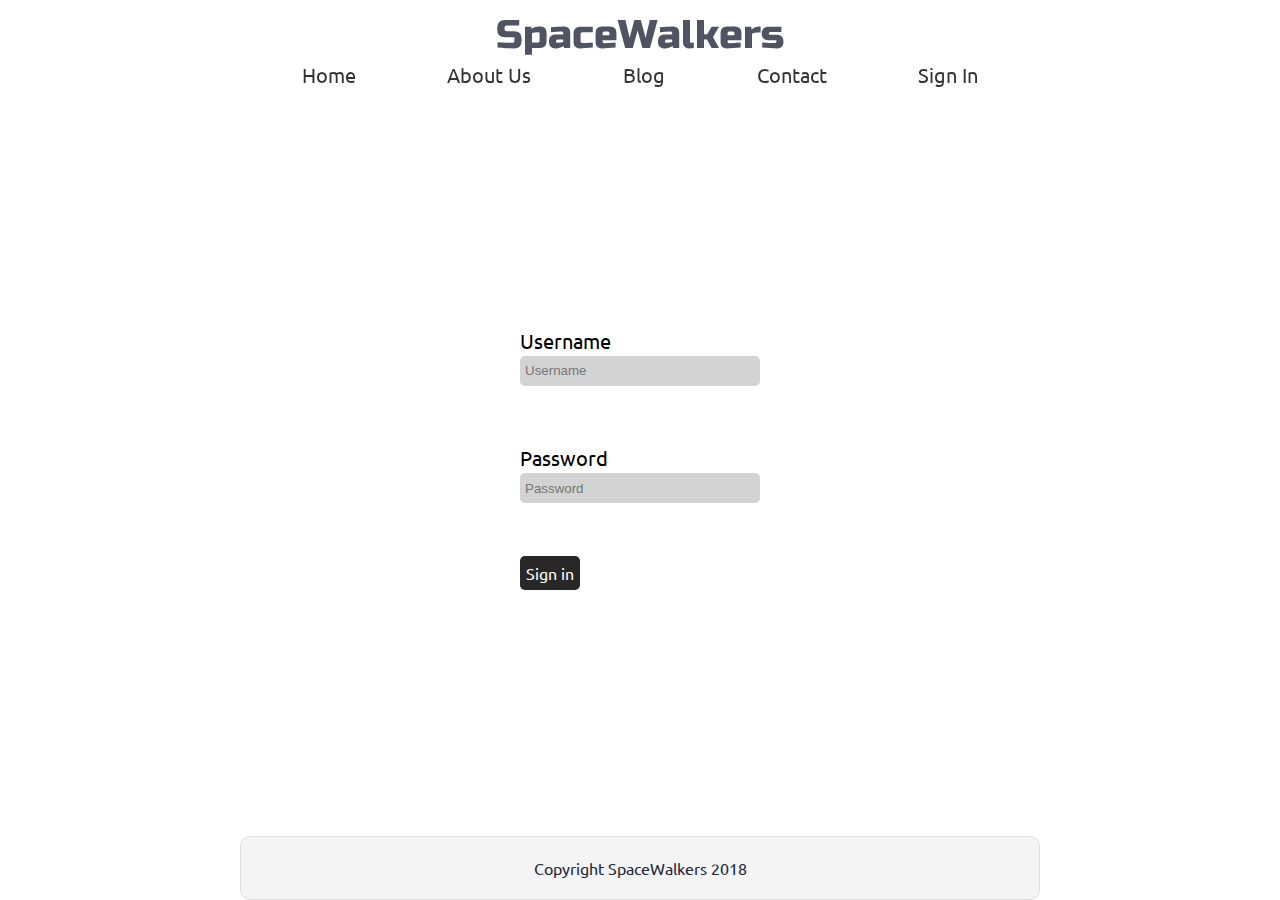
<file: login.html>
<!doctype html>

<html lang="en">

<head>
    <meta charset="utf-8">

    <title>SpaceWalkers - Login</title>

    <link href="https://fonts.googleapis.com/css?family=Russo+One|Ubuntu" rel="stylesheet">
    <link href="css/index.css" rel="stylesheet">
    <meta name='viewport' content='width=device-width, initial-scale=1.0'>
    <!--[if lt IE 9]>
    <script src="https://cdnjs.cloudflare.com/ajax/libs/html5shiv/3.7.3/html5shiv.js"></script>
  <![endif]-->
</head>

<body>

    <!-- navigation code here -->

    <div class="container login">

            <nav>
                <h1>SpaceWalkers</h1>
                <div>
                    <a href='index.html'>Home</a>
                    <a href='about.html'>About Us</a>
                    <a href='blog.html'>Blog</a>
                    <a href='contact.html'>Contact</a>
                    <a href='login.html'>Sign In</a>
                </div>
            </nav>

        <div id='wrapper'>

            <section id='login-container'>

                <div>
                    <div class="input-container">
                        <label for='username-input'>Username</label>
                        <input id='username-input' type='text' placeholder='Username' />
                    </div>
                    <div class="input-container">
                        <label for='password-input'>Password</label>
                        <input id='password-input' type='password' placeholder='Password' />
                    </div>
                    <p>Sign in</p>
                </div>

            </section>

            <footer>
                <p>Copyright SpaceWalkers 2018</p>
            </footer>
        </div>

    </div>
</body>

</html>
</file>
<file: css/index.css>
/* http://meyerweb.com/eric/tools/css/reset/ 
   v2.0 | 20110126
   License: none (public domain)
*/
html,
body,
div,
span,
applet,
object,
iframe,
h1,
h2,
h3,
h4,
h5,
h6,
p,
blockquote,
pre,
a,
abbr,
acronym,
address,
big,
cite,
code,
del,
dfn,
em,
img,
ins,
kbd,
q,
s,
samp,
small,
strike,
strong,
sub,
sup,
tt,
var,
b,
u,
i,
center,
dl,
dt,
dd,
ol,
ul,
li,
fieldset,
form,
label,
legend,
table,
caption,
tbody,
tfoot,
thead,
tr,
th,
td,
article,
aside,
canvas,
details,
embed,
figure,
figcaption,
footer,
header,
hgroup,
menu,
nav,
output,
ruby,
section,
summary,
time,
mark,
audio,
video {
  margin: 0;
  padding: 0;
  border: 0;
  font-size: 100%;
  font: inherit;
  vertical-align: baseline;
}
/* HTML5 display-role reset for older browsers */
article,
aside,
details,
figcaption,
figure,
footer,
header,
hgroup,
menu,
nav,
section {
  display: block;
}
body {
  line-height: 1;
}
ol,
ul {
  list-style: none;
}
blockquote,
q {
  quotes: none;
}
blockquote:before,
blockquote:after,
q:before,
q:after {
  content: '';
  content: none;
}
table {
  border-collapse: collapse;
  border-spacing: 0;
}
* {
  box-sizing: border-box;
}
html {
  font-size: 62.5%;
}
html,
body {
  font-family: 'Ubuntu', sans-serif;
  color: #5E6164;
}
h1,
h2,
h3,
h4,
h5 {
  font-family: 'Russo One', sans-serif;
  color: #23293B;
}
h2 {
  font-size: 3.2rem;
}
h3 {
  font-size: 2.8rem;
}
p {
  font-size: 1.6rem;
  line-height: 1.4;
}
.container {
  max-width: 800px;
  width: 100%;
  margin: 0 auto;
}
nav {
  width: 100%;
  opacity: 0.8;
  display: flex;
  margin: 0 auto;
  position: fixed;
  align-items: center;
  flex-direction: column;
  padding: 15px 0px 15px 0px;
}
nav h1 {
  font-size: 40px;
}
nav div {
  width: 60%;
  display: flex;
  margin-top: 10px;
  justify-content: space-around;
}
nav a {
  color: black;
  font-size: 20px;
  text-decoration: none;
}
@media (max-width: 500px) {
  nav div {
    width: 90%;
  }
}
footer {
  width: 100%;
  color: #22283B;
  background: #f4f4f4;
  padding: 20px 0;
  border: 1px double #e0e0e0;
  border-radius: 10px;
  display: flex;
  justify-content: center;
  align-items: center;
}
.home .intro h2 {
  padding: 15px;
}
.home .intro p {
  padding: 0 15px;
}
.home .intro img {
  border-radius: 5px;
}
@media (max-width: 500px) {
  .home .intro img {
    width: 100%;
    border-radius: 0px;
  }
}
.home .space-images {
  width: 100%;
  display: flex;
  flex-wrap: wrap;
}
.home .space-images img {
  width: 28%;
  height: 100%;
  margin: 20px 2.5%;
  border-radius: 20px;
  transition: transform 0.2s ease-in-out;
}
.home .space-images img:hover {
  transform: scale(1.2);
}
@media (max-width: 500px) {
  .home .space-images .sky,
  .home .space-images .blast {
    display: none;
  }
  .home .space-images .launch {
    width: 100%;
  }
}
.home .visit-planets {
  padding: 15px;
}
.home .visit-planets h3 {
  margin-top: 11px;
}
.home .visit-planets p {
  margin-top: 13px;
}
@media (max-width: 500px) {
  .home .visit-planets {
    padding-top: 0px;
  }
}
.home .walk {
  display: flex;
  margin-top: 60px;
  padding: 50px 60px;
  justify-content: center;
  border-top: 1px solid #dee2e6;
}
.home .walk .walk-text {
  width: 50%;
}
.home .walk .walk-text h3 {
  margin-bottom: 10px;
}
.home .walk .walk-text p {
  margin-bottom: 26px;
}
.home .walk .walk-text .btn {
  font-size: 18px;
  border-radius: 5px;
  text-decoration: none;
  padding: 5px 10px 8px 10px;
  color: white;
  width: fit-content;
  background: #22283A;
}
.home .walk .walk-text .btn:hover {
  color: blue;
  background: #454A59;
}
.home .walk .walk-img {
  width: 46%;
  margin-left: 4%;
}
.home .walk .walk-img img {
  width: 100%;
  height: auto;
  border-radius: 10px;
}
@media (max-width: 500px) {
  .home .walk {
    width: 100%;
    margin-top: 0px;
    display: flex;
    flex-direction: column-reverse;
    padding: 10px 10px;
  }
  .home .walk .walk-text,
  .home .walk .walk-img {
    width: 100%;
  }
  .home .walk .walk-img {
    margin-left: 0px;
  }
  .home .walk .walk-text {
    margin-top: 10px;
  }
  .home .walk .walk-text .btn {
    text-align: center;
    padding: 20px 0px 20px 0px;
    color: white;
    width: 100%;
    background: #22283A;
  }
}
html,
body,
.login {
  height: 100%;
}
.container {
  display: flex;
  justify-content: center;
}
.container #wrapper {
  width: 100%;
  display: flex;
  margin-top: 100px;
  flex-direction: column;
}
.container #wrapper #login-container {
  display: flex;
  align-items: center;
  justify-content: center;
  height: calc(100% - 50px);
}
.container #wrapper #login-container div {
  width: 30%;
  height: 40%;
  display: flex;
  flex-direction: column;
}
.container #wrapper #login-container div .input-container {
  width: 100%;
}
.container #wrapper #login-container div label {
  color: black;
  font-size: 20px;
  padding: 10px 0px 5px 0px;
}
.container #wrapper #login-container div input {
  height: 30px;
  padding: 5px;
  background: lightgray;
  border-style: none;
  border-radius: 5px;
}
.container #wrapper #login-container div p {
  padding: 6px;
  color: white;
  cursor: pointer;
  width: fit-content;
  border-radius: 5px;
  background: #292626;
}
@media (max-width: 500px) {
  .container #wrapper #login-container div p {
    margin-top: 10px;
  }
}
</file>
